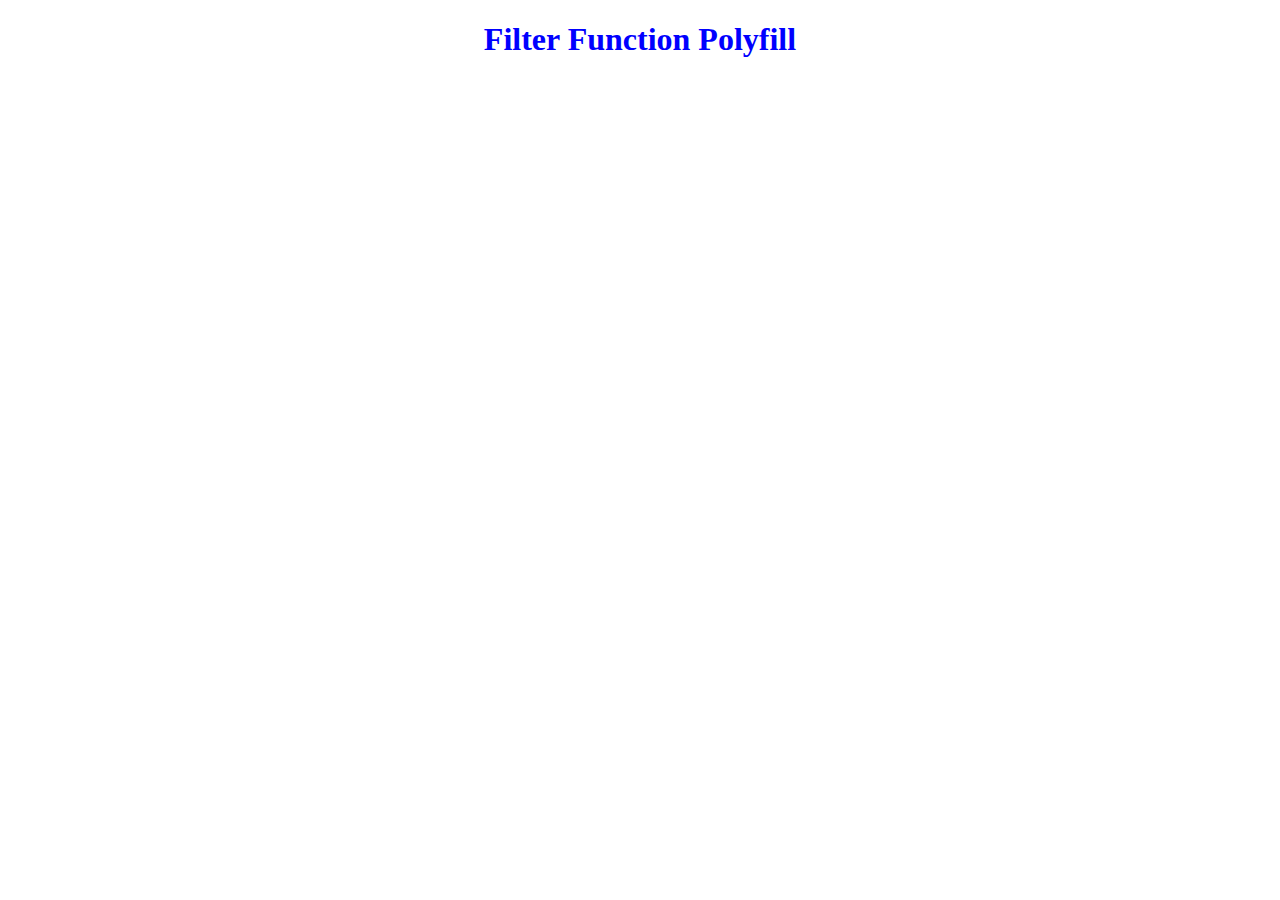
<file: filter polyfill/index.html>
<!DOCTYPE html>
<html lang="en">
  <head>
    <meta charset="UTF-8" />
    <meta name="viewport" content="width=device-width, initial-scale=1.0" />
    <meta http-equiv="X-UA-Compatible" content="ie=edge" />
    <link rel="stylesheet" href="style.css" />
  </head>
  <body>
    <h1 class="map">Filter Function Polyfill</h1>
    <script src="script.js"></script>
  </body>
</html>
</file>
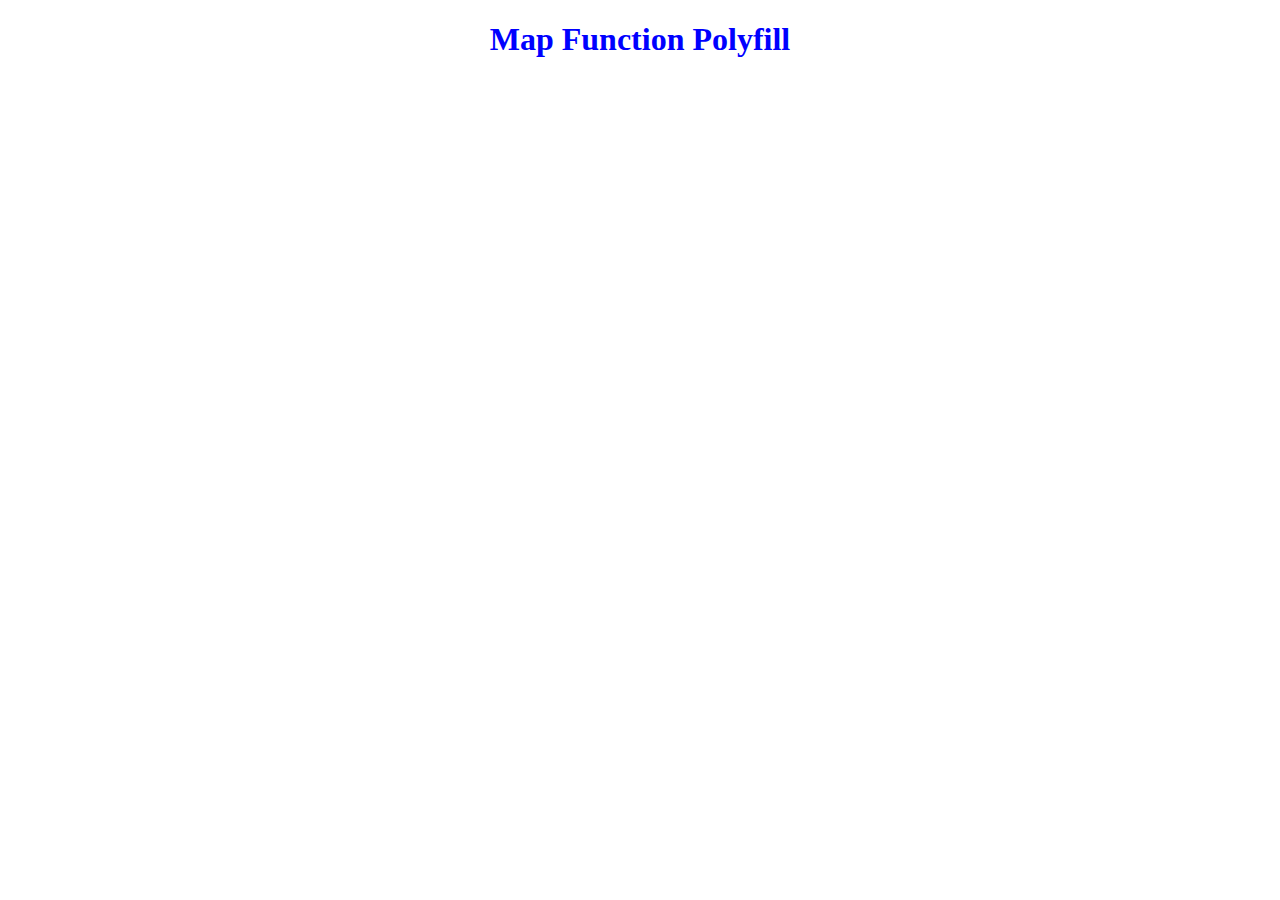
<file: map polyfill/index.html>
<!DOCTYPE html>
<html lang="en">
  <head>
    <meta charset="UTF-8" />
    <meta name="viewport" content="width=device-width, initial-scale=1.0" />
    <meta http-equiv="X-UA-Compatible" content="ie=edge" />
    <link rel="stylesheet" href="style.css" />
  </head>
  <body>
    <h1 class="map">Map Function Polyfill</h1>
    <script src="script.js"></script>
  </body>
</html>
</file>
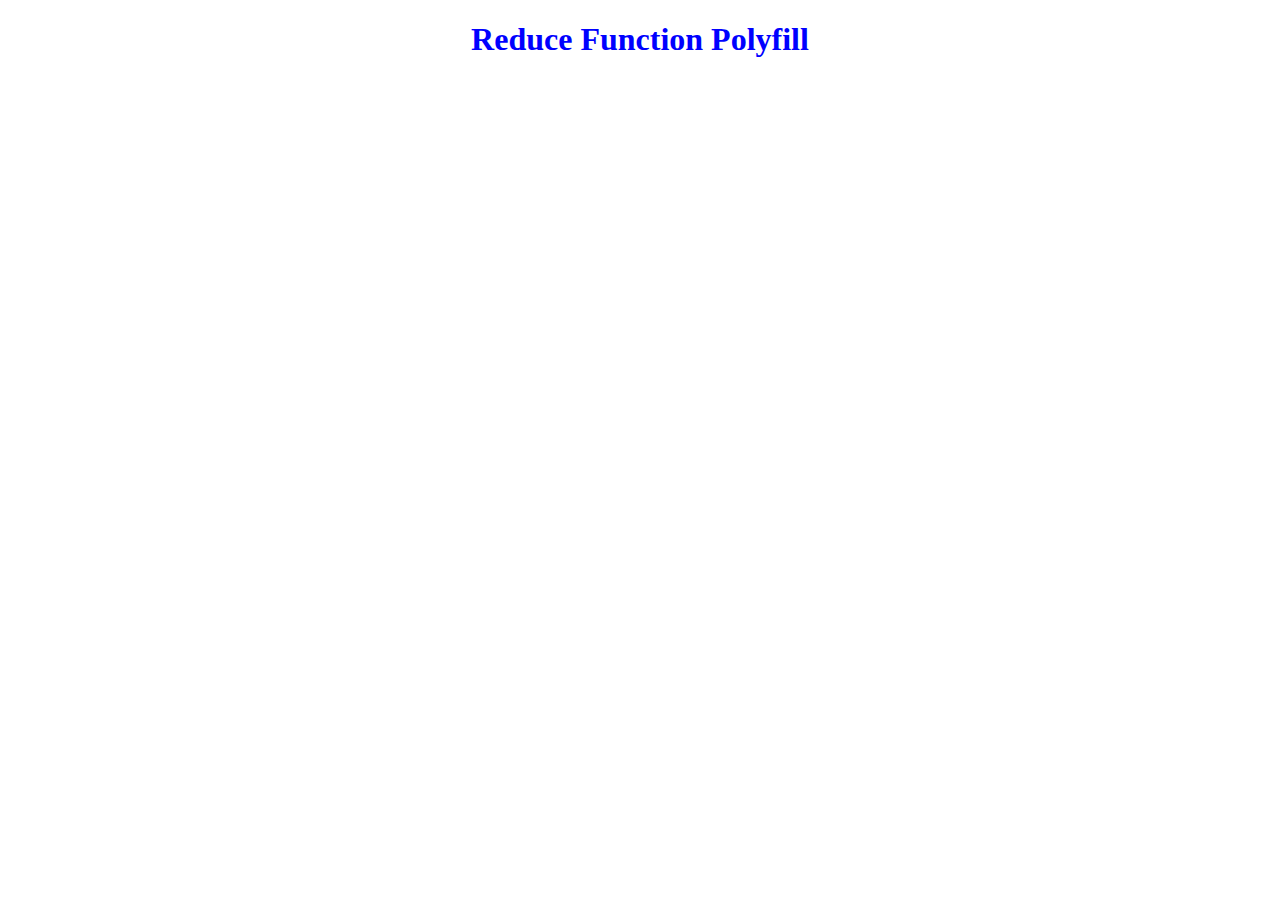
<file: reduce polyfill/index.html>
<!DOCTYPE html>
<html lang="en">
  <head>
    <meta charset="UTF-8" />
    <meta name="viewport" content="width=device-width, initial-scale=1.0" />
    <meta http-equiv="X-UA-Compatible" content="ie=edge" />
    <link rel="stylesheet" href="style.css" />
  </head>
  <body>
    <h1 class="map">Reduce Function Polyfill</h1>
    <script src="script.js"></script>
  </body>
</html>
</file>
<file: filter polyfill/style.css>
.map{
    color: blue;
    text-align: center;
}
</file>
<file: map polyfill/style.css>
.map{
    color: blue;
    text-align: center;
}
</file>
<file: reduce polyfill/style.css>
.map{
    color: blue;
    text-align: center;
}
</file>
